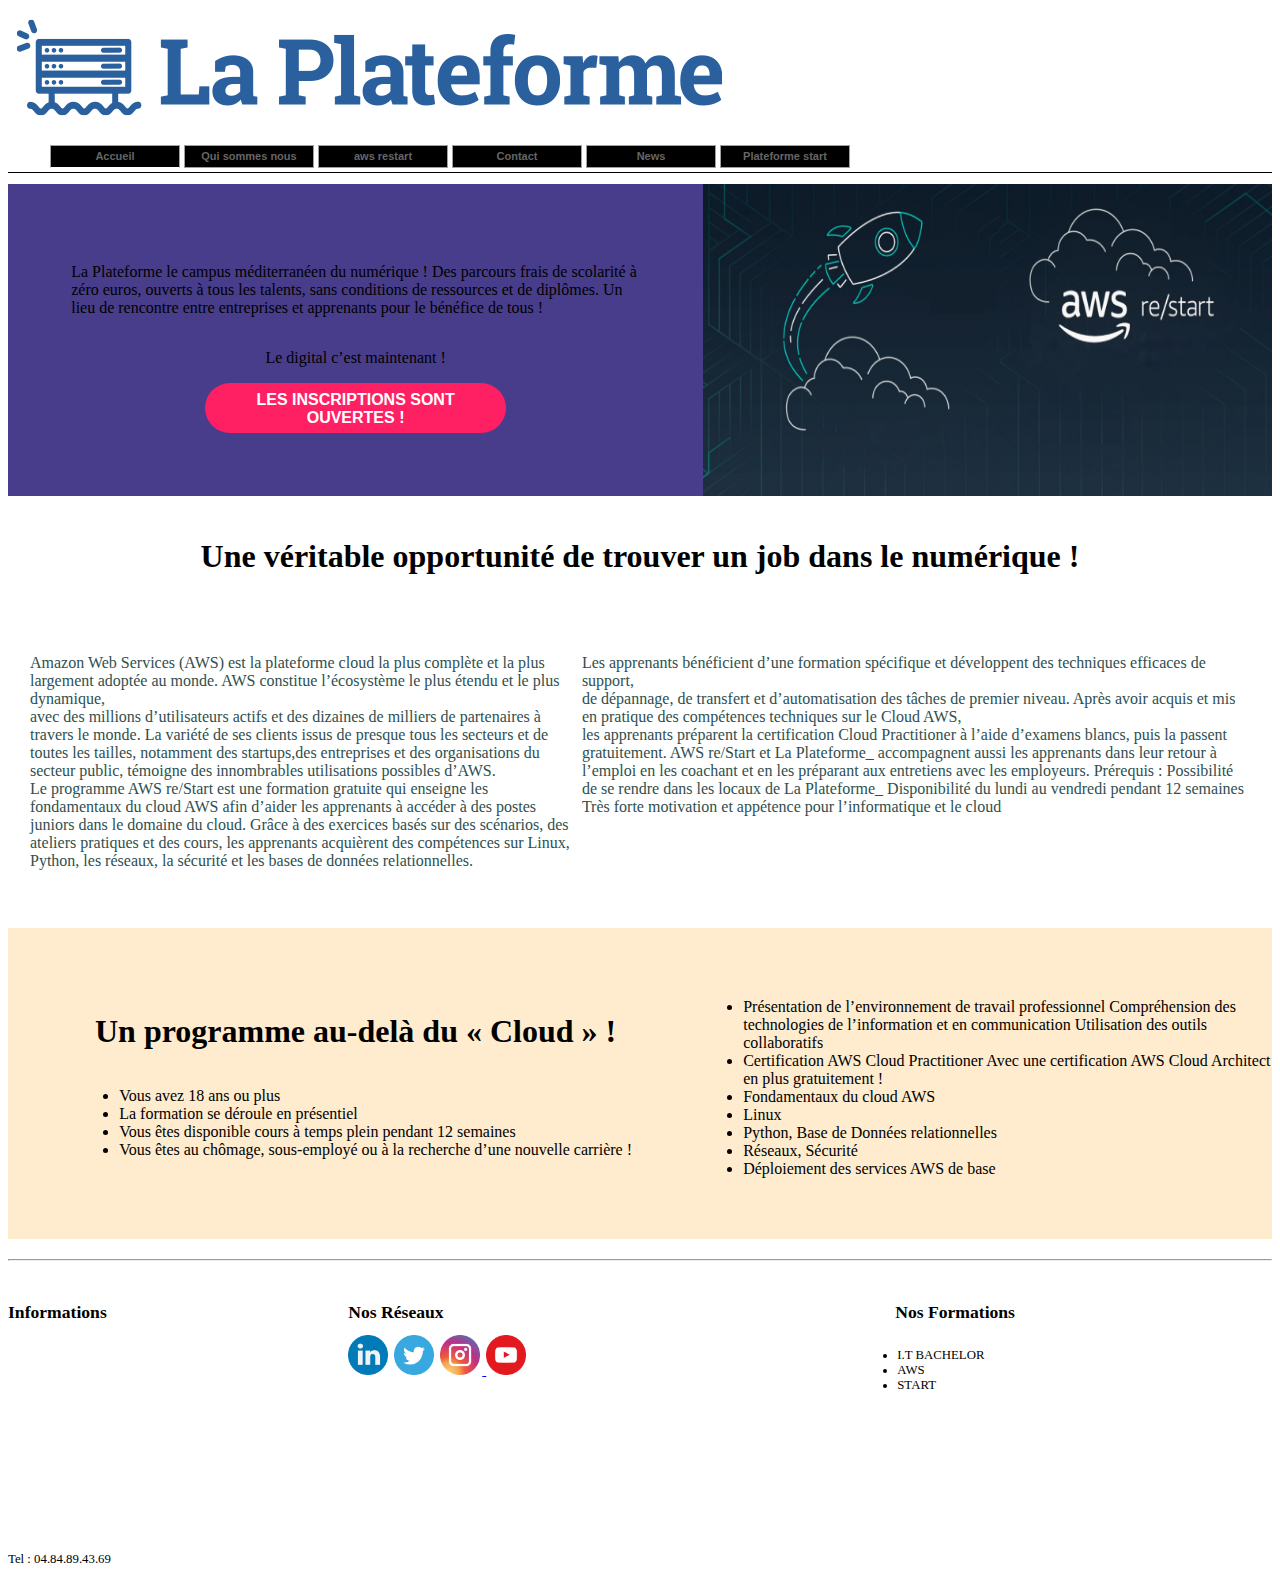
<file: aws-restart.html>
<!DOCTYPE html>
<html lang="FR">
<!-- This code is created by Malik ben elkadi in November 2022 , To reproduce the site of the www.laplateforme.io
-->

<head>
    <meta charset="UTF-8">
    <title>Aws restart </title>
    <link rel="shortcun icon" href="img/laplateforme%20icon.png" type="img/icon">
    <link rel="stylesheet" type="text/css" href="css/laplateforme.css">
</head>

<body>
<header>

    <div id="menu">
        <img class="image" src="img/logo_laplateforme_bleu3.png ">
        <ul id="onglets">
        <li class="active"><a href="index.html"> Accueil </a></li>
        <li><a href="qui-sommes-nous.html"> Qui sommes nous </a></li>
        <li><a href="aws-restart.html"> aws restart </a></li>
        <li><a href="contact.html"> Contact </a></li>
        <li><a href="news.html"> News </a></li>
        <li><a href="plateforme-start.html"> Plateforme start  </a></li>
        </ul>
    </div>
</header>


    <section>
        <div id="presentation">
            <div id="inscription">
                <p class="bla">La Plateforme le campus méditerranéen du numérique !
                                Des parcours frais de scolarité à zéro euros, ouverts à tous les talents, sans conditions de ressources et de diplômes.
                                Un lieu de rencontre entre entreprises et apprenants pour le bénéfice de tous !
                </p>
                <p class="bla">Le digital c’est maintenant !</p>
                <a href="contact.html" target="_blank" ><button id="binscription">Les inscriptions sont ouvertes !</button></a>
            </div>


        <div id="image">
            <img src="img/amazon.jpeg" alt="gens" class="gens" >
        </div>

    </section>

   <section>

       <div class="icoo">
           <h1 class="jaja">Une véritable opportunité de trouver un job dans le numérique !</h1>

           <div class="blable">
                <p> Amazon Web Services (AWS) est la plateforme cloud la plus complète et la plus largement adoptée au monde. AWS constitue l’écosystème le plus étendu et le plus dynamique,<br> avec des millions d’utilisateurs actifs et des dizaines de milliers de partenaires à travers le monde. La variété de ses clients issus de presque tous les secteurs et de toutes les tailles, notamment des startups,des entreprises et des organisations du secteur public, témoigne des innombrables utilisations possibles d’AWS.<br>
                     Le programme AWS re/Start est une formation gratuite qui enseigne les fondamentaux du cloud AWS afin d’aider les apprenants à accéder à des postes juniors dans le domaine du cloud.  Grâce à des exercices basés sur des scénarios, des ateliers pratiques et des cours, les apprenants acquièrent des compétences sur Linux, Python, les réseaux, la sécurité et les bases de données relationnelles.</p>
                <p>Les apprenants bénéficient d’une formation spécifique et développent des techniques efficaces de support,<br> de dépannage, de transfert et d’automatisation des tâches de premier niveau.
                    Après avoir acquis et mis en pratique des compétences techniques sur le Cloud AWS,<br> les apprenants préparent la certification Cloud Practitioner à l’aide d’examens blancs, puis la passent gratuitement.
                    AWS re/Start et La Plateforme_ accompagnent aussi les apprenants dans leur retour à l’emploi en les coachant et en les préparant aux entretiens avec les employeurs.
                    Prérequis :
                    Possibilité de se rendre dans les locaux de La Plateforme_
                    Disponibilité du lundi au vendredi pendant 12 semaines
                    Très forte motivation et appétence pour l’informatique et le cloud</p>
            </div>
        </div>
   </section>


    <section>
        <div id="pre-cloud">
            <div id="cloud-inscription">
                <h1>Un programme au-delà du « Cloud » !</h1>
                    <ul class="bla">
                        <li>Vous avez 18 ans ou plus</li>
                        <li>La formation se déroule en présentiel</li>
                        <li>Vous êtes disponible cours à temps plein pendant 12 semaines</li>
                        <li>Vous êtes au chômage, sous-employé ou à la recherche d’une nouvelle carrière !</li>
                    </ul>
            </div>

            <div id="image">
                <ul class="ulimage">
                        <li>Présentation de l’environnement de travail professionnel
                        Compréhension des technologies de l’information et en communication
                        Utilisation des outils collaboratifs </li>
                        <li>Certification AWS Cloud Practitioner
                            Avec une certification AWS Cloud Architect en plus gratuitement !</li>
                        <li>Fondamentaux du cloud AWS</li>
                        <li> Linux</li>
                        <li> Python, Base de Données relationnelles</li>
                        <li> Réseaux, Sécurité</li>
                        <li>Déploiement des services AWS de base</li>
                </ul>
            </div>
    </section>


    <HR>

    <footer>
        <div id="tweet">
            <h1>Informations </h1>
                <iframe src="https://www.google.com/maps/embed?pb=!1m14!1m8!1m3!1d1451.7202797441305!2d5.369927169972294!3d43.305036108398895!3m2!1i1024!2i768!4f13.1!3m3!1m2!1s0x12c9c0eb8146c2d1%3A0xb2df496224e0aafe!2s8%20Rue%20d&#39;Hozier%2C%2013002%20Marseille!5e0!3m2!1sfr!2sfr!4v1668690979564!5m2!1sfr!2sfr" width="300" height="200" style="border:0;" allowfullscreen="" loading="lazy" referrerpolicy="no-referrer-when-downgrade"></iframe>
                <p> Tel : 04.84.89.43.69 </p>
        </div>

        <div id="mes_photos">
            <h1>Nos Réseaux</h1>
                <a target="_blank" href="https://www.linkedin.com/school/laplateformeio/"><img src="img/linkedin_icon-icons.com_65929.ico" ></a>
                <a target="_blank" href="https://twitter.com/LaPlateformeIO"> <img src="img/Twitters.ico"></a>
                <a target="_blank" href="https://www.instagram.com/LaPlateformeIO/"> <img src="img/insta.ico"> </a>
                <a target="_blank" href="https://www.youtube.com/c/LaPlateformeIO"> <img src="img/youtube.ico"> </a>
        </div>

        <div id="nos-formation">
            <h1>Nos Formations</h1>
                <div id="listes-des-information">
                <ul>
                    <li><a href="#"></a>I.T BACHELOR</li>
                    <li><a href="#"></a> AWS </li>
                    <li><a href="#"></a>START</li>
                </ul>

            </div>
        </div>

    </footer>

</body>
</html>
</file>
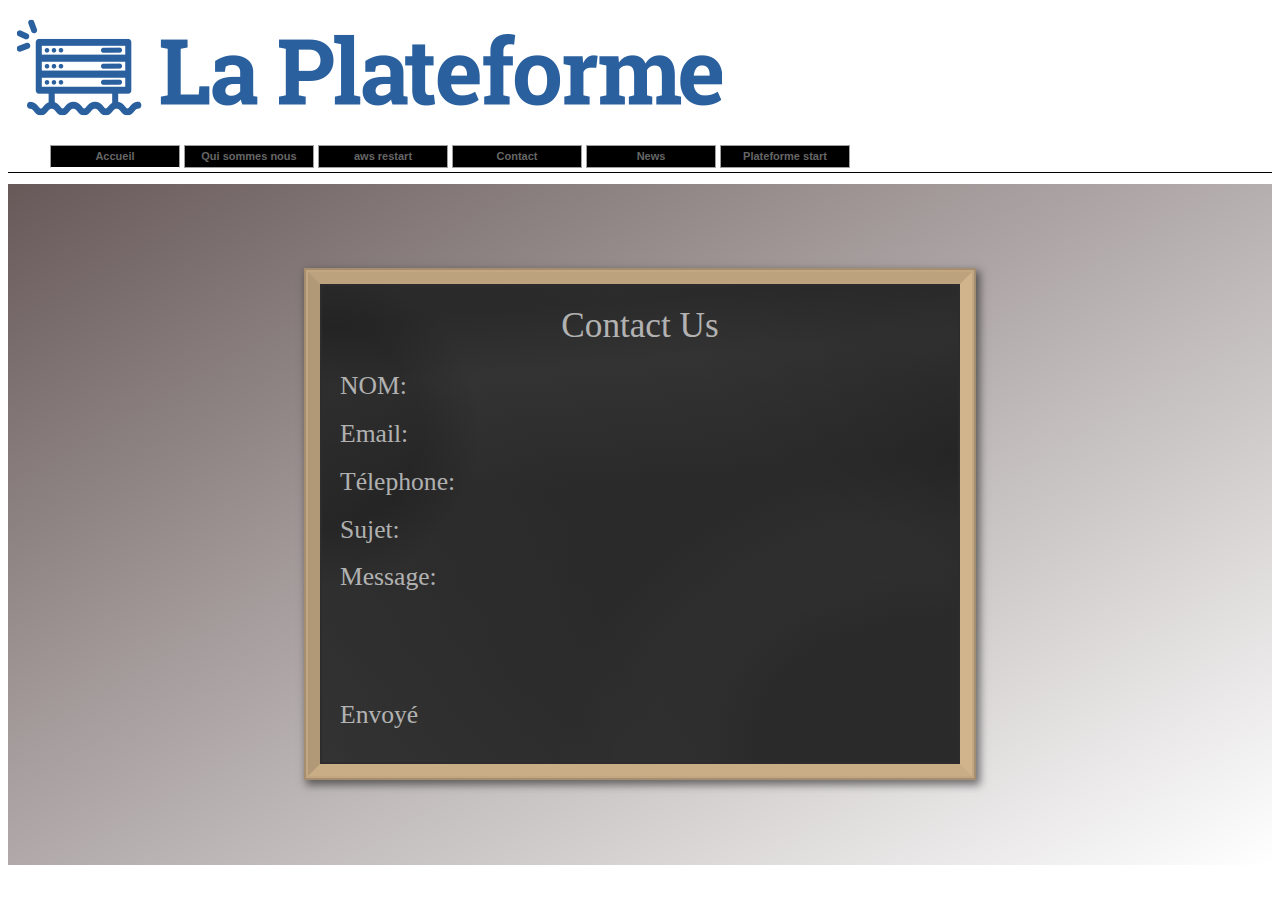
<file: contact.html>
<!DOCTYPE html>
<html lang="fr">
<!-- This code is created by Malik ben elkadi in November 2022 , To reproduce the site of the www.laplateforme.io
-->
<head>
    <meta charset="UTF-8">
    <title>Contact</title>
    <link rel="shortcun icon" href="img/laplateforme%20icon.png" type="img/icon">
    <link rel="stylesheet" type="text/css" href="css/laplateforme.css">
</head>

<body>
<header>


    <div id="menu">
        <img class="image" src="img/logo_laplateforme_bleu3.png ">
         <ul id="onglets">
            <li class="active"><a href="index.html"> Accueil </a></li>
            <li><a href="qui-sommes-nous.html"> Qui sommes nous </a></li>
            <li><a href="aws-restart.html"> aws restart </a></li>
            <li><a href="contact.html"> Contact </a></li>
            <li><a href="news.html"> News </a></li>
            <li><a href="plateforme-start.html"> Plateforme start  </a></li>
         </ul>
    </div>
</header>
<main>

    <div class="shade">
        <div class="blackboard">
            <div class="form">
                <p>
                    <label>NOM: </label>
                    <input type="text" /></p>

                <p>
                    <label>Email: </label>
                    <input type="text" /></p>

                <p>
                    <label>Télephone: </label>
                    <input type="tel" /></p>

                <p>
                    <label>Sujet: </label>
                    <input type="text" />
                </p>

                <p>
                    <label>Message: </label>
                    <textarea></textarea>
                </p>

                <p class="wipeout">
                    <input type="submit" value="Envoyé" />
                </p>
            </div>
        </div>
    </div>
</main>
</body>
</html>
</file>
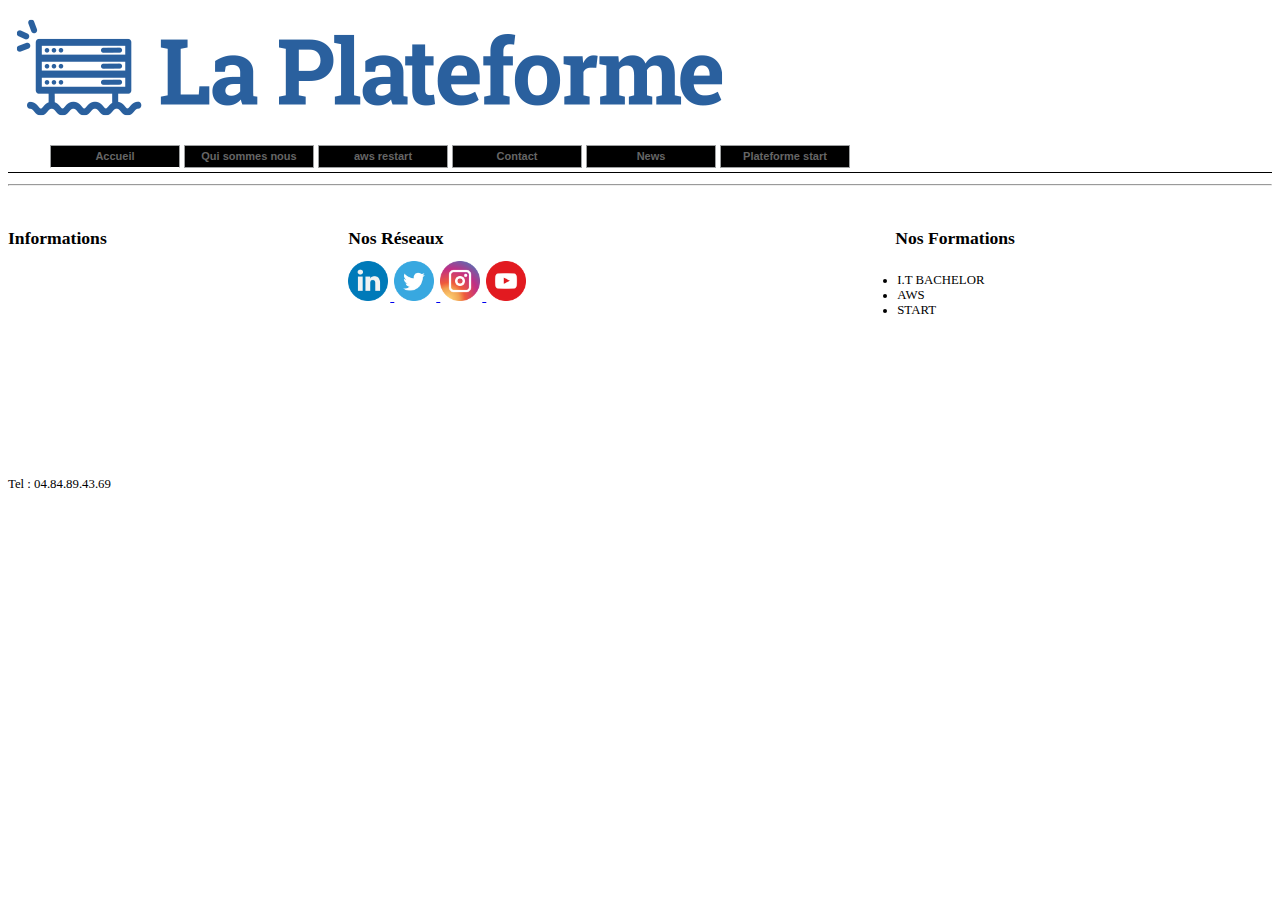
<file: news.html>
<!DOCTYPE html>
<html lang="en">
<head>
    <meta charset="UTF-8">
    <title>News</title>
    <link rel="shortcun icon" href="img/laplateforme%20icon.png" type="img/icon">
    <link rel="stylesheet" type="text/css" href="css/laplateforme.css">
</head>
<body>
    <div id="menu">
        <img class="image" src="img/logo_laplateforme_bleu3.png ">
        <ul id="onglets">
        <li class="active"><a href="index.html"> Accueil </a></li>
        <li><a href="qui-sommes-nous.html"> Qui sommes nous </a></li>
        <li><a href="aws-restart.html"> aws restart </a></li>
        <li><a href="contact.html"> Contact </a></li>
        <li><a href="news.html"> News </a></li>
        <li><a href="plateforme-start.html"> Plateforme start  </a></li>

        </ul>
    </div>
    <HR>
    <footer>
        <div id="tweet">
            <h1>Informations </h1>
            <iframe src="https://www.google.com/maps/embed?pb=!1m14!1m8!1m3!1d1451.7202797441305!2d5.369927169972294!3d43.305036108398895!3m2!1i1024!2i768!4f13.1!3m3!1m2!1s0x12c9c0eb8146c2d1%3A0xb2df496224e0aafe!2s8%20Rue%20d&#39;Hozier%2C%2013002%20Marseille!5e0!3m2!1sfr!2sfr!4v1668690979564!5m2!1sfr!2sfr" width="300" height="200" style="border:0;" allowfullscreen="" loading="lazy" referrerpolicy="no-referrer-when-downgrade"></iframe>
            <p> Tel : 04.84.89.43.69 </p>
        </div>
        <div id="mes_photos">
            <h1>Nos Réseaux</h1>
            <a target="_blank" href="https://www.linkedin.com/school/laplateformeio/"><img src="img/linkedin_icon-icons.com_65929.ico" >
            </a>
            <a target="_blank" href="https://twitter.com/LaPlateformeIO"> <img src="img/Twitters.ico">
            </a>
            <a target="_blank" href="https://www.instagram.com/LaPlateformeIO/"> <img src="img/insta.ico"> </a>
            <a target="_blank" href="https://www.youtube.com/c/LaPlateformeIO"> <img src="img/youtube.ico"> </a>
        </div>
        <div id="nos-formation">
            <h1>Nos Formations</h1>
            <div id="listes-des-information">
                <ul>
                    <li><a href="#"></a>I.T BACHELOR</li>
                    <li><a href="#"></a> AWS </li>
                    <li><a href="#"></a>START</li>

                </ul>

            </div>
        </div>
    </footer>
</body>
</html>
</file>
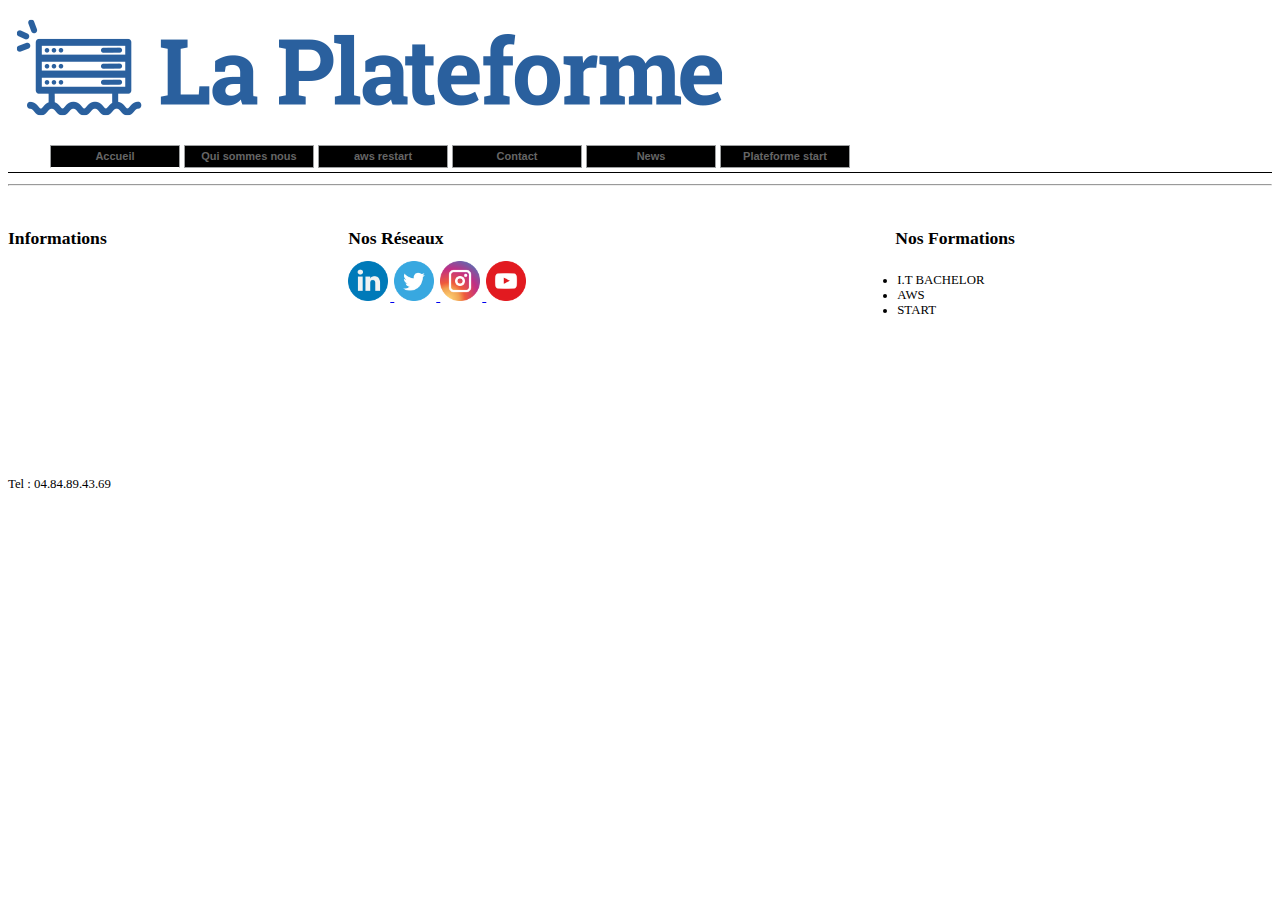
<file: plateforme-start.html>
<!DOCTYPE html>
<html lang="en">
<head>
    <meta charset="UTF-8">
    <title>Plateforme start </title>
    <link rel="shortcun icon" href="img/laplateforme%20icon.png" type="img/icon">
    <link rel="stylesheet" type="text/css" href="css/laplateforme.css">
</head>
<body>
<div id="menu">
    <img class="image" src="img/logo_laplateforme_bleu3.png ">
    <ul id="onglets">
        <li class="active"><a href="index.html"> Accueil </a></li>
        <li><a href="qui-sommes-nous.html"> Qui sommes nous </a></li>
        <li><a href="aws-restart.html"> aws restart </a></li>
        <li><a href="contact.html"> Contact </a></li>
        <li><a href="news.html"> News </a></li>
        <li><a href="plateforme-start.html"> Plateforme start  </a></li>

    </ul>
</div>
<HR>
<footer>
    <div id="tweet">
        <h1>Informations </h1>
        <iframe src="https://www.google.com/maps/embed?pb=!1m14!1m8!1m3!1d1451.7202797441305!2d5.369927169972294!3d43.305036108398895!3m2!1i1024!2i768!4f13.1!3m3!1m2!1s0x12c9c0eb8146c2d1%3A0xb2df496224e0aafe!2s8%20Rue%20d&#39;Hozier%2C%2013002%20Marseille!5e0!3m2!1sfr!2sfr!4v1668690979564!5m2!1sfr!2sfr" width="300" height="200" style="border:0;" allowfullscreen="" loading="lazy" referrerpolicy="no-referrer-when-downgrade"></iframe>
        <p> Tel : 04.84.89.43.69 </p>
    </div>
    <div id="mes_photos">
        <h1>Nos Réseaux</h1>
        <a target="_blank" href="https://www.linkedin.com/school/laplateformeio/"><img src="img/linkedin_icon-icons.com_65929.ico" >
        </a>
        <a target="_blank" href="https://twitter.com/LaPlateformeIO"> <img src="img/Twitters.ico">
        </a>
        <a target="_blank" href="https://www.instagram.com/LaPlateformeIO/"> <img src="img/insta.ico"> </a>
        <a target="_blank" href="https://www.youtube.com/c/LaPlateformeIO"> <img src="img/youtube.ico"> </a>
    </div>
    <div id="nos-formation">
        <h1>Nos Formations</h1>
        <div id="listes-des-information">
            <ul>
                <li><a href="#"></a>I.T BACHELOR</li>
                <li><a href="#"></a> AWS </li>
                <li><a href="#"></a>START</li>

            </ul>

        </div>
    </div>
</footer>

</body>
</html>
</file>
<file: css/laplateforme.css>
body{
    background-image: linear-gradient(to right, dimgrey,cadetblue);
    height: 100%;
    background: url(https://s3-us-west-2.amazonaws.com/s.cdpn.io/50598/concrete-wall-background.jpg) center center fixed;
    background-size: cover;

}
#onglets
{
    font : bold 11px Batang, arial, serif;
    list-style-type : none;
    padding-bottom : 4px; /* à modifier suivant la taille de la police ET de la hauteur de l'onglet dans #onglets li */
    border-bottom : 1px solid black;
    margin-left : 0;
    display: inline-block;
    vertical-align: central;
    display: flex;



}
#onglets li
{

    float: right;
    height : 21px; /* à modifier suivant la taille de la police pour centrer le texte dans l'onglet */
    background-color : black;
    margin : 2px 2px 0 2px !important;  /* Pour les navigateurs autre que IE */
    margin : 1px 2px 0 2px;  /* Pour IE  */
    border : 1px solid #9EA0A1;
    align-items: center;
}
#onglets li.active
{
    border-bottom: 1px solid #fff;
    background-color: #fff;
    background-color : black;
}
#onglets a
{
    display : block;
    color : #666;
    text-decoration : none;
    padding : 4px;
    min-width: 120px;
    text-align: center;
    transition: all 1s;
}
#onglets a:hover
{
    background : cornflowerblue;
}
img image {
    display: block;
    flex-direction: row;
    align-items: center;
    float: right;
    width: 20px;
    padding-bottom: 4px;
}

#banniere_image
{
    margin-top: 25px;
    height: 200px;
    border-radius: 15px;
    background-image: url("laplateforme icon.png");
    background-size: 20px;
    background-repeat: no-repeat;
    background-size: cover;
    position: relative;
    box-shadow: 28px 4px 4px #1c1a19;
    margin-bottom: 125px;

}

#banniere_description
{
    position: absolute;
    bottom: 0;
    border-radius: 0px 0px 5px 5px;
    width: 99.5%;
    height: 23px;
    padding-top: 15px;
    padding-left: 4px;
    background-color: rgba(24,24,24,0.8);
    color: white;
    font-size: 0.8em;

}
.bouton_rouge
{
    height: 25px;
    position: absolute;
    right: 5px;
    bottom: 5px;
    background: url('images/fond_degraderouge.png') repeat-x;
    background-color: darkred;
    border: 1px solid #760001;
    border-radius: 5px;
    font-size: 1.2em;
    text-align: center;
    padding: 3px 8px 0px 8px;
    color: white;
    text-decoration: none;
}

.bouton_rouge img
{
    border: 0;
}

/* Formulaire de contacte */
.shade {
    overflow: auto;
    position: center;
    top: 0;
    left: 0;
    bottom: 0;
    right: 0;
    background-image: linear-gradient( 150deg, rgba(23, 0, 0, 0.65), transparent);

}

.blackboard {
    position: relative;
    width: 640px;
    margin: 7% auto;
    border: tan solid 12px;
    border-top: #bda27e solid 12px;
    border-left: #b19876 solid 12px;
    border-bottom: #c9ad86 solid 12px;
    box-shadow: 0px 0px 6px 5px rgba(58, 18, 13, 0), 0px 0px 0px 2px #c2a782, 0px 0px 0px 4px #a58e6f, 3px 4px 8px 5px rgba(0, 0, 0, 0.5);
    background-image: radial-gradient( circle at left 30%, rgba(34, 34, 34, 0.3), rgba(34, 34, 34, 0.3) 80px, rgba(34, 34, 34, 0.5) 100px, rgba(51, 51, 51, 0.5) 160px, rgba(51, 51, 51, 0.5)), linear-gradient( 215deg, transparent, transparent 100px, #222 260px, #222 320px, transparent), radial-gradient( circle at right, #111, rgba(51, 51, 51, 1));
    background-color: #333;
}

.blackboard:before {
    box-sizing: border-box;
    display: block;
    position: absolute;
    width: 100%;
    height: 100%;
    background-image: linear-gradient( 175deg, transparent, transparent 40px, rgba(120, 120, 120, 0.1) 100px, rgba(120, 120, 120, 0.1) 110px, transparent 220px, transparent), linear-gradient( 200deg, transparent 80%, rgba(50, 50, 50, 0.3)), radial-gradient( ellipse at right bottom, transparent, transparent 200px, rgba(80, 80, 80, 0.1) 260px, rgba(80, 80, 80, 0.1) 320px, transparent 400px, transparent);
    border: #2c2c2c solid 2px;
    content: "Contact Us";
    font-family: 'Permanent Marker', cursive;
    font-size: 2.2em;
    color: rgba(238, 238, 238, 0.7);
    text-align: center;
    padding-top: 20px;
}

.form {
    padding: 70px 20px 20px;
}

p {
    position: relative;
    margin-bottom: 1em;
}

label {
    vertical-align: middle;
    font-family: 'Permanent Marker', cursive;
    font-size: 1.6em;
    color: rgba(238, 238, 238, 0.7);
}

p:nth-of-type(5) > label {
    vertical-align: top;
}

input,
textarea {
    vertical-align: middle;
    padding-left: 10px;
    background: none;
    border: none;
    font-family: 'Permanent Marker', cursive;
    font-size: 1.6em;
    color: rgba(238, 238, 238, 0.8);
    line-height: .6em;
    outline: none;
}

textarea {
    height: 120px;
    font-size: 1.4em;
    line-height: 1em;
    resize: none;
}

input[type="submit"] {
    cursor: pointer;
    color: rgba(238, 238, 238, 0.7);
    line-height: 1em;
    padding: 0;
}

input[type="submit"]:focus {
    background: rgba(238, 238, 238, 0.2);
    color: rgba(238, 238, 238, 0.2);
}

::-moz-selection {
    background: rgba(238, 238, 238, 0.2);
    color: rgba(238, 238, 238, 0.2);
    text-shadow: none;
}

::selection {
    background: rgba(238, 238, 238, 0.4);
    color: rgba(238, 238, 238, 0.3);
    text-shadow: none;
}

/* Formulaire de contacte */

section
{
    display: flex;
    margin-bottom: 20px;
}

article, aside
{
    text-align: justify;
}

article
{
    margin-right: 20px;
    flex: 3;
}

.ico_categorie
{
    vertical-align: middle;
    margin-right: 8px;
    width: 20px;
}

article p
{
    font-size: 0.8em;
}

aside
{
    flex: 1.2;
    position: relative;
    background-color: #706b64;
    box-shadow: 0px 2px 5px #1c1a19;
    border-radius: 5px;
    padding: 10px;
    color: white;
    font-size: 0.9em;
}

#fleche_bulle
{
    position: absolute;
    top: 100px;
    left: -12px;
}

#photo_lapla
{
    text-align: center;
}

#photo_lapla img
{
    border: 2px solid auto;
    width: 220px;
}

aside img
{
    margin-right: 5px;
    width: 60px;
}
hr
{
    margin-bottom: 5px;
}


footer
{
    display: flex;
    padding-top: 25px;
}

footer p, footer ul
{
    font-size: 0.8em;
}

footer h1
{
    font-size: 1.1em;
}

#tweet
{
    width: 28%;
}

#mes_photos
{
    width: 45%;
}

#nos-formation
{
    width: 31%;
}

#mes_photos img
{
    border: 2px solid AUTO;
    margin-right: 2px;
    width: 40px;
}

#listes-des-information
{
    display: flex;
    justify-content: space-between;
    margin-top: 0;
}

#nos-formation ul
{

    padding-left: 2px;
    width: 100%;
}

#nos-formation a
{
    text-decoration: none;
    color: #760001;
}

.header {
    overflow: hidden;
    background-color: auto;
    padding: 20px 10px;
}

/* Style the header links */
.header a {
    float: left;
    color: black;
    text-align: center;
    padding: 12px;
    text-decoration: none;
    font-size: 18px;
    line-height: 25px;
    border-radius: 4px;
}

.header a.logo {
    font-size:6px;
    font-weight: lighter;
}

/* Change the background color on mouse-over */
.header a:hover {
    background-color: #760001;
    color: black;
}

/* Style the active/current link*/
.header a.active {
    background-color: auto;
    color: auto;
}

/* Float the link section to the right */
.header-right {
    float: right;
}
.imagebelle
{
    width: 320px;
}


.drop:first-letter {

    float: left;
    line-height: 1;


    margin: 0 0.5rem 0 0;
    padding: 0 0.5rem;

    /* Optional */
    border:1px solid #d1d5db;
    font-size: 2rem;
    font-weight: 700;
}


/* les restart */
#presentation{
    width:100%;
    margin: 0px;
    padding:0px;
    display: flex;
    flex-direction: row;
    justify-content: space-evenly;
}

#image{
    width:50%;
    justify-content: flex-end;
    background-color: darkred;
}
.gens{
    width: 100%;
    justify-content: flex-end;
    height: 100%;
}

#inscription{
    background-color: darkslateblue;
    width:50%;
    display: flex;
    flex-direction: column;
    align-items:center;
    align-content:center;
    padding:5%;

}

bla{
    color: white;
    margin-left:5%;
    margin-right:5%;
    align-items:center;
    align-content:center;
    font-size: 1.5rem;
    text-align: justify;
}

#container-body{
    text-align: center;
}
#presentation a #binscription{
    width:100%;
    height:50px;
    border-radius: 50px;
    border: 0px;
    color: white;
    background-color: #ff2063;
    text-align: center;
    text-transform: uppercase;
    font-weight: bold;
    padding-left:5%;
    padding-right:5%;
    padding-bottom:0%;
    font-size: 1em;
}

.jaja {
    position: relative;
    text-align: center;

}
.blable
{
    float: left;
    text-align: left;
    color: darkslategrey;
    display: flex;
    padding:22px;
    margin-top: 20px;
    background-color:;

}
.icoo
{
    background-color: white;
    padding-top: 0em;
    margin-top: 0px;
}

#pre-cloud{
    width:100%;
    margin: 0px;
    padding:0px;
    display: flex;
    flex-direction: row;
    justify-content: space-evenly;
}

#image{
    width:50%;
    justify-content: flex-end;
    background-color: blanchedalmond;
    font-weight: 100%;

}
.ulimage
{
    margin-top: 70px;
}
.cloud-gens{
    width: 100%;
    justify-content: flex-end;
    height: 100%;
}

#inscription{
    background-color: darkslateblue;
    width:50%;
    display: flex;
    flex-direction: column;
    align-items:center;
    align-content:center;
    padding:5%;

}

#cloud-inscription{
    background-color: blanchedalmond;
    width:50%;
    display: flex;
    flex-direction: column;
    align-items:center;
    align-content:center;
    padding:5%;

}

#container-body{
    text-align: center;
}
#presentation a #cloud-b {
    width:100%;
    height:50px;
    border-radius: 50px;
    border: 0px;
    color: white;
    background-color: #ff2063;
    text-align: center;
    text-transform: uppercase;
    font-weight: bold;
    padding-left:5%;
    padding-right:5%;
    padding-bottom:0%;
    font-size: 1em;
}

#container-body{
    text-align: center;
}
#pre-cloud a #cloud-b{
    width:100%;
    height:50px;
    border-radius: 50px;
    border: 0px;
    color: white;
    background-color: #ff2063;
    text-align: center;
    text-transform: uppercase;
    font-weight: bold;
    padding-left:5%;
    padding-right:5%;
    padding-bottom:0%;
    font-size: 1em;
}
.video
{
    text-align: center;
}
.presen
{
    text-align: center;
    display: flex;
    float: bottom;
    margin-top: 2px;
    margin-left: 384px;
}
</file>
